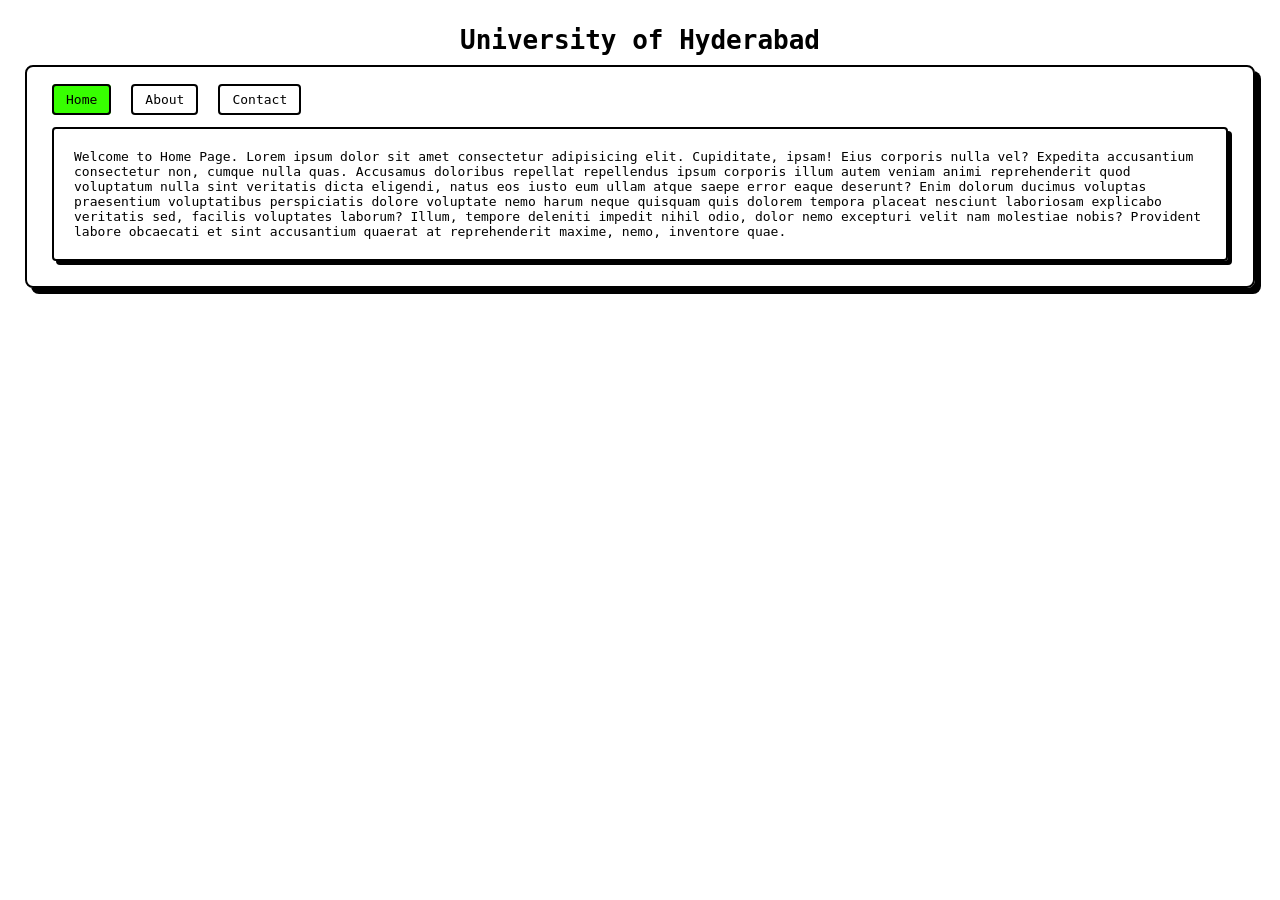
<file: task10.html>
<!doctype html>
<html lang="en">
  <head>
    <meta charset="UTF-8" />
    <title>Toggle Navigation</title>

    <script src="https://code.jquery.com/jquery-3.6.0.min.js"></script>
    <link rel="stylesheet" href="task10.css" />
  </head>

  <body>
    <header><h1>University of Hyderabad</h1></header>
    <div id="mytabs" class="tabs">
      <ul class="tab-links">
        <li><a href="#home">Home</a></li>
        <li><a href="#about">About</a></li>
        <li><a href="#contact">Contact</a></li>
      </ul>
      <div id="home" class="tab-content">
        Welcome to Home Page. Lorem ipsum dolor sit amet consectetur adipisicing
        elit. Cupiditate, ipsam! Eius corporis nulla vel? Expedita accusantium
        consectetur non, cumque nulla quas. Accusamus doloribus repellat
        repellendus ipsum corporis illum autem veniam animi reprehenderit quod
        voluptatum nulla sint veritatis dicta eligendi, natus eos iusto eum
        ullam atque saepe error eaque deserunt? Enim dolorum ducimus voluptas
        praesentium voluptatibus perspiciatis dolore voluptate nemo harum neque
        quisquam quis dolorem tempora placeat nesciunt laboriosam explicabo
        veritatis sed, facilis voluptates laborum? Illum, tempore deleniti
        impedit nihil odio, dolor nemo excepturi velit nam molestiae nobis?
        Provident labore obcaecati et sint accusantium quaerat at reprehenderit
        maxime, nemo, inventore quae.
      </div>
      <div id="about" class="tab-content">
        This is About Page. Lorem ipsum dolor sit amet consectetur adipisicing
        elit. Ipsum culpa fugiat eum tenetur illo dolorum quod ipsa saepe
        debitis tempora. Accusamus ut aperiam illo mollitia non qui ab vero
        corporis hic tenetur? Impedit eius quidem ab voluptatem pariatur porro
        recusandae quisquam blanditiis labore sint. Ipsa explicabo cum sit
        maxime ipsum ullam? Unde, facilis earum. Rerum eligendi tenetur alias.
        Ipsam veritatis, tempora nam commodi consequuntur eum exercitationem.
        Molestiae ipsum nisi iste facilis. Officiis, laboriosam quas! Esse
        adipisci, aspernatur officia obcaecati expedita ea reiciendis voluptatum
        quas tenetur sint! Alias quam neque accusamus perspiciatis, quasi
        officia! Consectetur eligendi ipsum sequi ratione earum expedita.
      </div>
      <div id="contact" class="tab-content">
        Contact Page. Lorem ipsum dolor sit amet consectetur, adipisicing elit.
        Culpa deleniti nemo perspiciatis optio officia aliquid facere sunt sit,
        impedit, facilis, officiis reprehenderit tenetur aperiam natus eos iste?
        Esse, optio qui! Earum ab facilis sequi placeat consequuntur, totam
        ipsam deleniti eum dicta odio eius inventore itaque enim voluptatem
        deserunt? Quis, veniam corporis! Iure, sint distinctio! Perferendis
        laboriosam quae eum, optio praesentium officia cum iure! Cumque facilis
        beatae laborum voluptates in magnam aspernatur aperiam aliquid eligendi,
        veniam reiciendis neque consequuntur id laboriosam necessitatibus.
        Beatae voluptatum itaque repellendus voluptas atque sint cupiditate
        quas. Id distinctio amet in, cupiditate molestiae nisi deserunt
        provident enim omnis dolorem?
      </div>
    </div>

    <script src="task10.js"></script>
  </body>
</html>
</file>
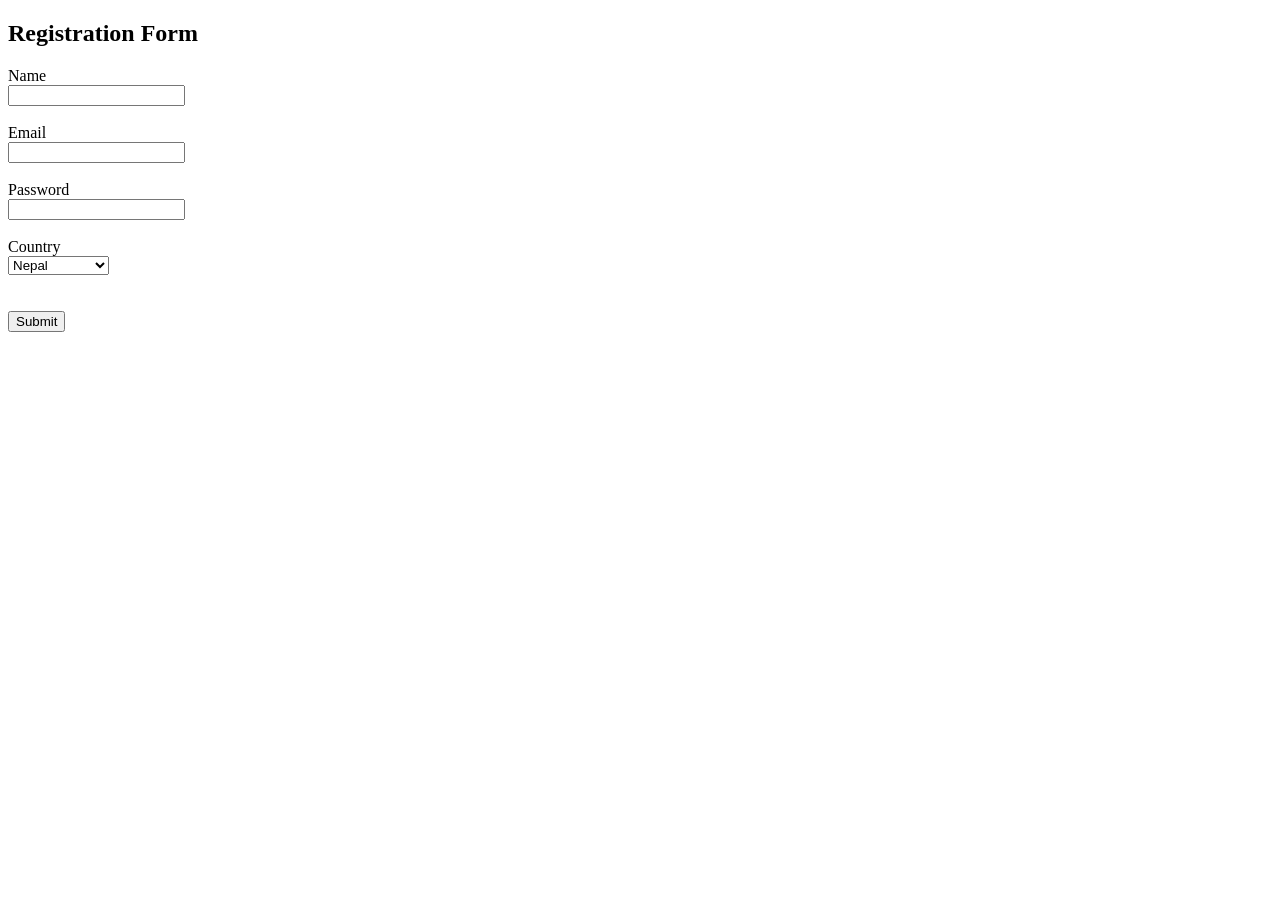
<file: task9.html>
<!DOCTYPE html>
<html>
<head>

<title>Task</title>

<script src="https://code.jquery.com/jquery-3.6.0.min.js"></script>

</head>

<body>

<h2>Registration Form</h2>

<div id="form"></div>

<br>

<button id="submitBtn">Submit</button>

<script src="task9.js"></script>

</body>
</html>
</file>
<file: task10.css>
*{
    margin: 0;
    padding: 0;
    box-sizing: border-box;
}

html, body{
    font-family: monospace;
    color:black;
}

body{
    margin: 25px;
}

header h1{
    text-align: center;
    margin:10px;
}

.tabs{
    border:2px solid black;
    border-radius: 8px;
    padding:25px;
    box-shadow:6px 6px 0px black;
}

.tab-links{
    list-style: none;
    display: flex;
    align-items: center;
    margin-bottom: 20px;
    justify-content:flex-start;
    gap:20px;
}


.tab-links a{
    border-radius: 4px;
    text-decoration:none;
    color:black;
    border:2px solid black;
    padding:6px 12px;   
}

.tab-links a:hover{
    background:black;
    color:white;
}

.activeTab{
    background:rgb(55, 255, 0);
    color:white;
}

.tab-content{
    display:none;
    border-radius: 4px;
    border:2px solid black;
    padding:20px;
    margin-top:10px;
    box-shadow:4px 4px 0px black;
}
</file>
